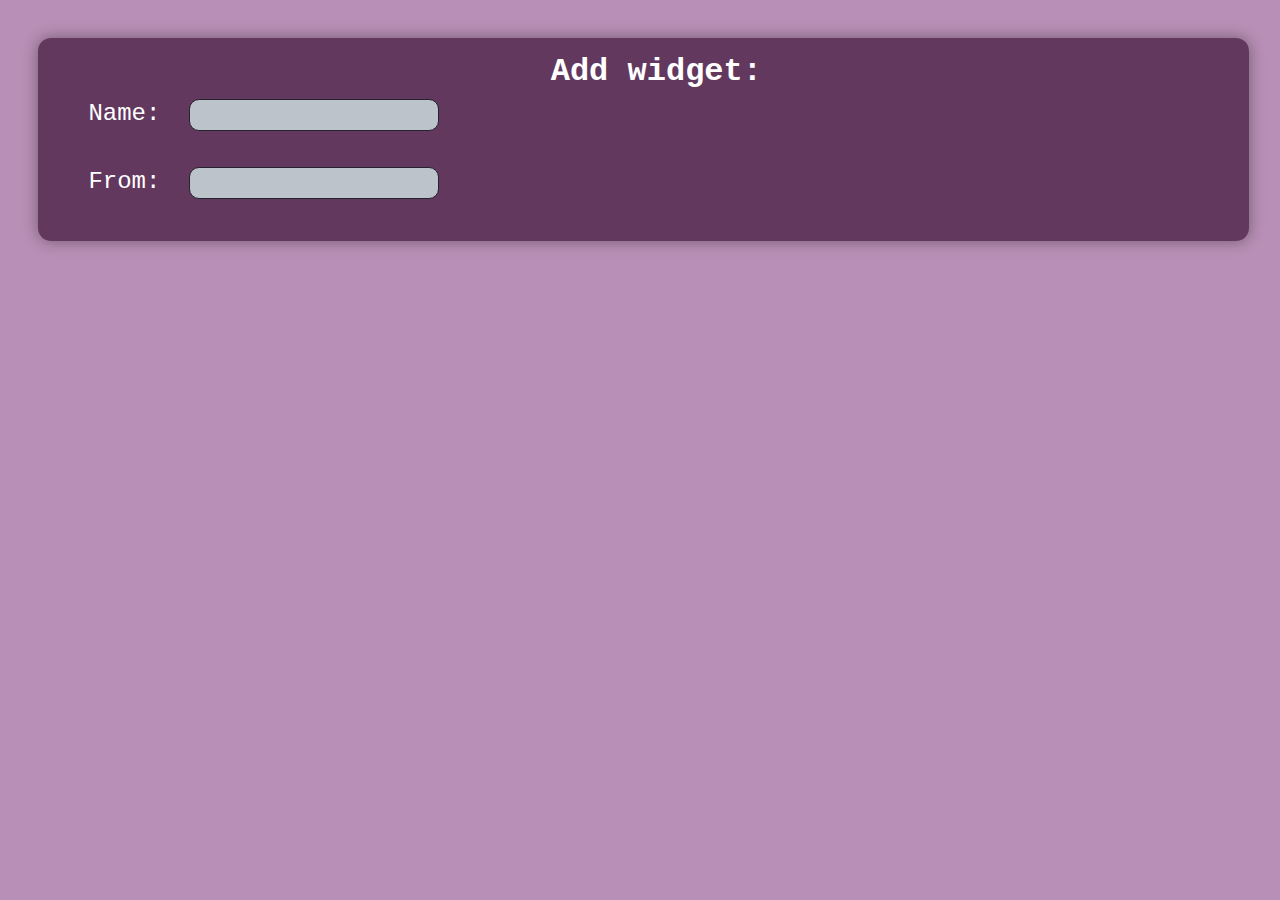
<file: widget/widget2.html>
<!DOCTYPE html>
<html>

<head>
    <meta name="viewport" content="width=device-width, initial-scale=1">
    <link rel='stylesheet' type='text/css' media='screen' href='widget.css'>

</head>

<body>


    <section class="drop-sections" id="date-section">
        <div class="custom-select">



            <h1 align="center">Add widget:</h1>
            <label for="name">Name:</label>
            <input type="text" id="name" name="name"><br><br>
            <label for="from">From:</label>
            <input type="text" id="from" name="from"><br><br>
        </div>
    </section>


</body>

</html>
</file>
<file: widget/widget.css>
* {
    margin: 0;
    padding: 0;
    box-sizing: border-box;
    font-family: "Roboto Mono", monospace;
}

 :root {
    --bgcolor: #b88fb6;
    --text: #fff;
    --size: 1.3em;
}

body {
    background: var(--bgcolor);
    color: var(--text);
    font-family: "Roboto Mono", monospace;
}

.header {
    color: rgba(255, 255, 255, 0.911);
    overflow: hidden;
    background-color: darkorchid;
    padding: 20px 10px;
}

.header a {
    color: rgba(255, 255, 255, 0.911);
    float: left;
    color: black;
    text-align: center;
    padding: 12px;
    text-decoration: none;
    font-size: 18px;
    line-height: 25px;
    border-radius: 4px;
}

.header a.logo {
    font-size: 25px;
    font-weight: bold;
}

.header a:hover {
    background-color: #ddd;
    color: black;
}

img#header-logo {
    height: 45px;
    width: 70px;
    float: left;
}

.header a.active {
    background-color: dodgerblue;
    color: white;
}

.header-right {
    float: right;
}

@media screen and (max-width: 500px) {
    .header a {
        float: none;
        display: block;
        text-align: left;
    }
    .header-right {
        float: none;
    }
}

label[for="sbar"],
label[for="Available"],
label[for="manage"],
label[for="name"],
label[for="from"] {
    display: inline-block;
    margin: 10px;
    font-size: 1.5em;
}

.card {
    display: inline-block;
    font-size: 1.5em;
    margin: 20px;
}

#cpc,
#btn-customize {
    width: 14%;
    right: 25%;
    position: relative;
    display: inline-flex;
    margin: 7px auto;
    /* margin-left: 29.6px; */
    padding: 5px;
    color: #111a30;
    background-color: #bdc6db;
    cursor: pointer;
    border-radius: 10px;
    font-size: 1em;
    outline: none;
}

#cpc,
#btn-customize {
    width: 14%;
    left: 25%;
    position: relative;
    display: inline-flex;
    margin: 7px auto;
    /* margin-left: 29.6px; */
    padding: 5px;
    color: #111a30;
    background-color: #bdc6db;
    cursor: pointer;
    border-radius: 10px;
    font-size: 1em;
    outline: none;
}

.drop-sections>div {
    border-radius: 13px;
    width: 100%;
    height: inherit;
    padding: 15px;
    padding-left: 40px;
    background-color: rgba(46, 1, 40, 0.616);
    box-shadow: 0px 0px 15px rgba(0, 0, 0, 0.377);
}

.drop-sections>div>h2 {
    padding: 0.5em;
    font-size: 1.9em;
}

@media (min-width: 1025px) {
    .drop-sections {
        position: relative;
        display: inline-block;
        width: 94.6%;
        margin: 3%;
        height: auto;
    }
}

@media (min-width: 481px) and (max-width: 1024px) {
    .drop-sections {
        position: relative;
        display: inline-block;
        width: 94%;
        margin: 3%;
        height: auto;
    }
}

.flex-column {
    color: #adb5bd;
    font-size: 13px
}

.flex-column p {
    letter-spacing: 1px;
    font-size: 18px
}

s #btn-overview,
#btn-post {
    width: 14%;
    left: 25%;
    position: relative;
    display: inline-box;
    margin: 7px auto;
    /* margin-left: 29.6px; */
    padding: 5px;
    color: #111a30;
    background-color: #bdc6db;
    cursor: pointer;
    border-radius: 10px;
    font-size: 1em;
    outline: none;
}

#CPC,
#CPC1 {
    width: 250px;
}

#CPC,
#CPC1 {
    margin: 9px;
    padding: 5px 15px;
    color: #23242d;
    background-color: #bcc3ca;
    cursor: pointer;
    border-radius: 10px;
    font-size: 1.1em;
    outline: none;
    border: 1px solid #23242d;
}

.side-bar>div {
    border-radius: 13px;
    width: 100%;
    height: inherit;
    padding: 15px;
    padding-left: 40px;
    background-color: rgba(0, 0, 0, 0.616);
    box-shadow: 0px 0px 15px rgba(0, 0, 0, 0.377);
}

.side-bar>div>h2 {
    padding: 0.5em;
    font-size: 1.9em;
}

@media (min-width: 1025px) {
    .side-bar {
        position: relative;
        display: inline-block;
        width: 94.6%;
        margin: 3%;
        height: auto;
    }
}

@media (min-width: 481px) and (max-width: 1024px) {
    .side-bar {
        position: relative;
        display: inline-block;
        width: 94%;
        margin: 3%;
        height: auto;
    }
}

#name,
#from {
    width: 250px;
}

#name,
#from {
    margin: 9px;
    padding: 5px 15px;
    color: #23242d;
    background-color: #bcc3ca;
    cursor: pointer;
    border-radius: 10px;
    font-size: 1.1em;
    outline: none;
    border: 1px solid #23242d;
}
</file>
